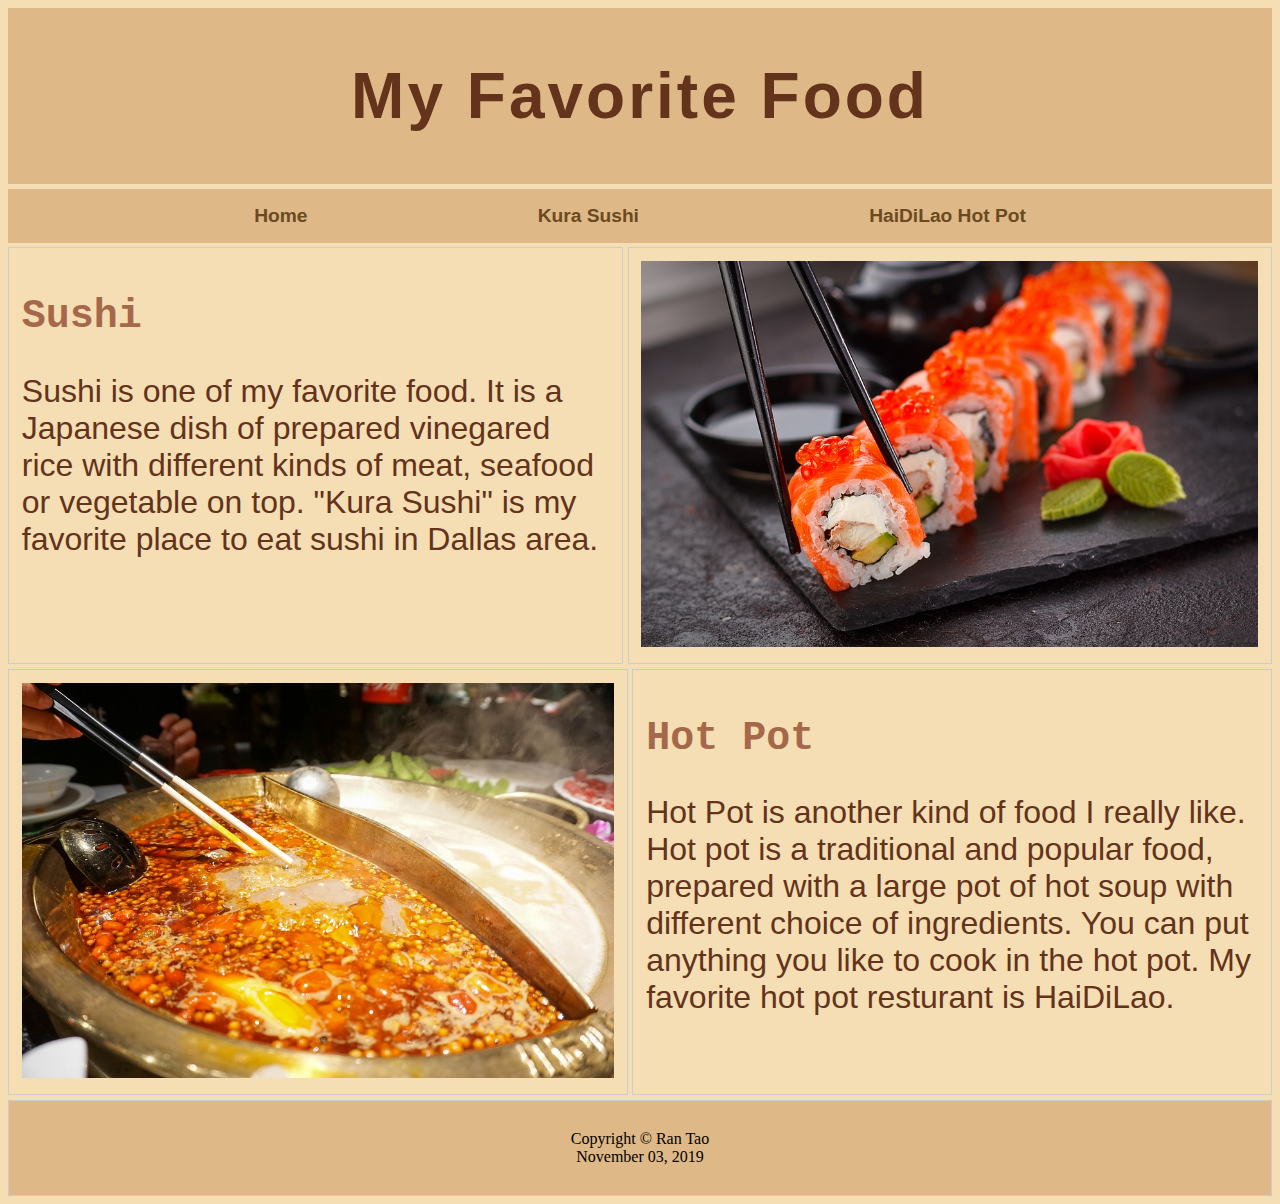
<file: index.html>
<!DOCTYPE html>
<html lang="en">
<head>
    <meta charset="UTF-8">
    <meta name="viewport" content="width=device-width, initial-scale=1.0">
    <meta http-equiv="X-UA-Compatible" content="ie=edge">
    <title>My Favorite Food</title>

    <link rel="stylesheet" href="style.css">
</head>
<body>
        <div id="container1">
                <header>
                    <h1>My Favorite Food</h1>
                </header>
        
                <nav>
                    <ul>
                        <li><a href="index.html">Home</a></li>
                        <li><a href="Page2.html">Kura Sushi</a></li>
                        <li><a href="Page3.html">HaiDiLao Hot Pot</a></li>
                    </ul>
                </nav>
            
                <div id="box-1">
                    <h2>Sushi</h2>
                    <p>Sushi is one of my favorite food. It is a Japanese dish of prepared vinegared rice with different kinds of meat, seafood or vegetable on top. "Kura Sushi" is my favorite place to eat sushi in Dallas area. </p>
                </div>
            
        
                <div id="box-2">
                    <img src="./Image/sushi.jpg" alt="Sushi">
                </div>
        
                <div id="box-3">
                    <h2>Hot Pot</h2>
                    <p>Hot Pot is another kind of food I really like. Hot pot is a traditional and popular food, prepared with a large pot of hot soup with different choice of ingredients. You can put anything you like to cook in the hot pot. My favorite hot pot resturant is HaiDiLao.</p>
                    </div>
        
                <div id="box-4">
                    <img src="./Image/hot-pot.jpg" alt="Hot-Pot">
                </div>
        
                <footer>
                    <p>Copyright &copy; Ran Tao <br> November 03, 2019</p>
                </footer>
            </div>
        
    
</body>
</html>
</file>
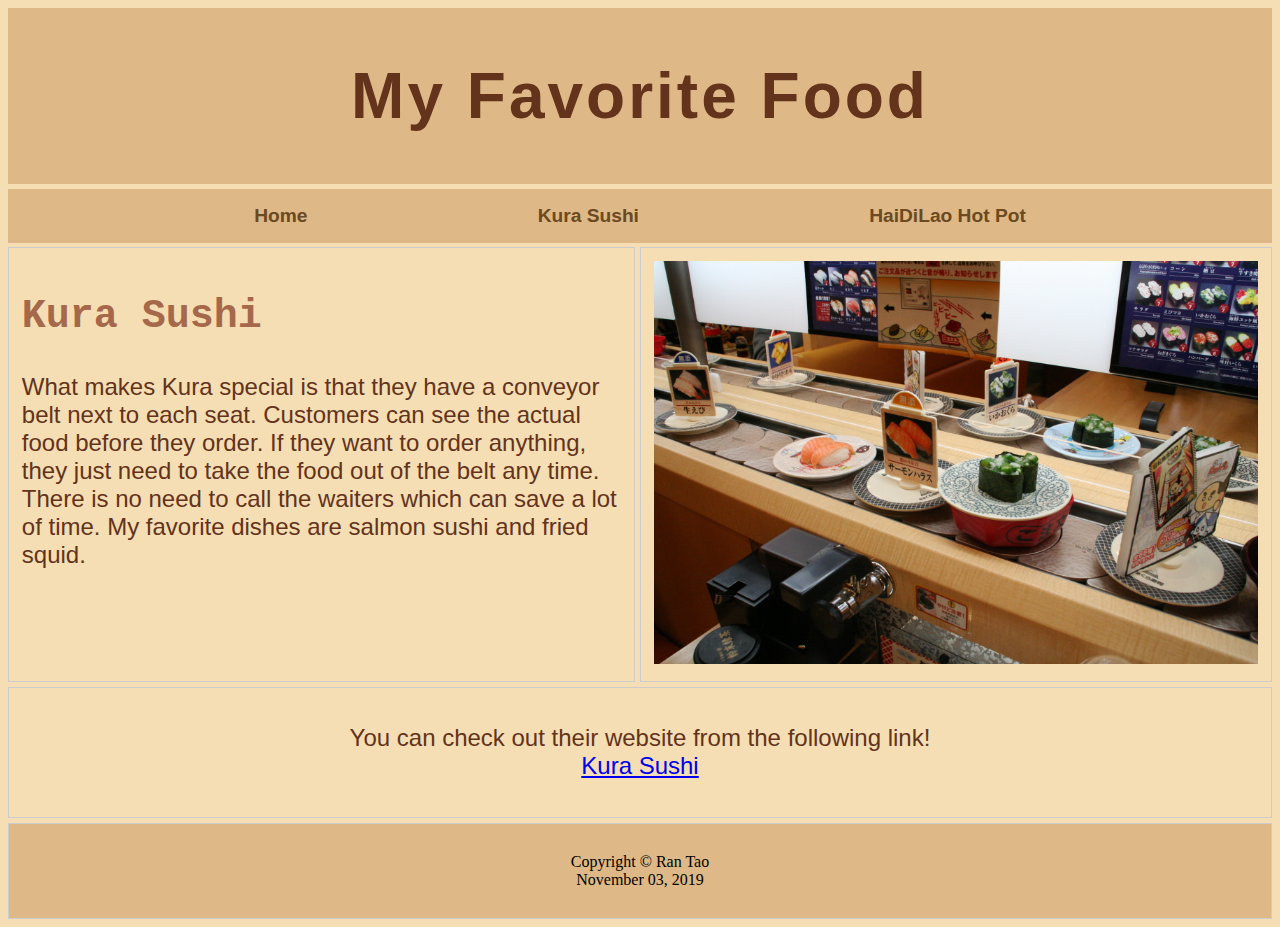
<file: Page2.html>
<!DOCTYPE html>
<html lang="en">
<head>
    <meta charset="UTF-8">
    <meta name="viewport" content="width=device-width, initial-scale=1.0">
    <meta http-equiv="X-UA-Compatible" content="ie=edge">
    <title>Kura Sushi</title>

    <link rel="stylesheet" href="style.css">
</head>
<body>
        <div id="container2">
                <header>
                    <h1>My Favorite Food</h1>
                </header>
        
                <nav>
                    <ul>
                        <li><a href="index.html">Home</a></li>
                        <li><a href="Page2.html">Kura Sushi</a></li>
                        <li><a href="Page3.html">HaiDiLao Hot Pot</a></li>
                    </ul>
                </nav>
            
                <div id="sushi-1">
                    <h2>Kura Sushi</h2>
                    <p>What makes Kura special is that they have a conveyor belt next to each seat. Customers can see the actual food before they order. If they want to order anything, they just need to take the food out of the belt any time. There is no need to call the waiters which can save a lot of time. My favorite dishes are salmon sushi and fried squid.</p>
                </div>
            
        
                <div id="sushi-2">
                    <img src="./Image/kura.jpg" alt="Kura">
                </div>
                
                <div id="sushi-3">       
                        <p>You can check out their website from the following link! <br>
                        <a href="https://kurasushi.com/">Kura Sushi</a>
                        </p>
                    </div>
        
                <footer>
                    <p>Copyright &copy; Ran Tao <br> November 03, 2019</p>
                </footer>
            </div>
        
    
</body>
</html>
</file>
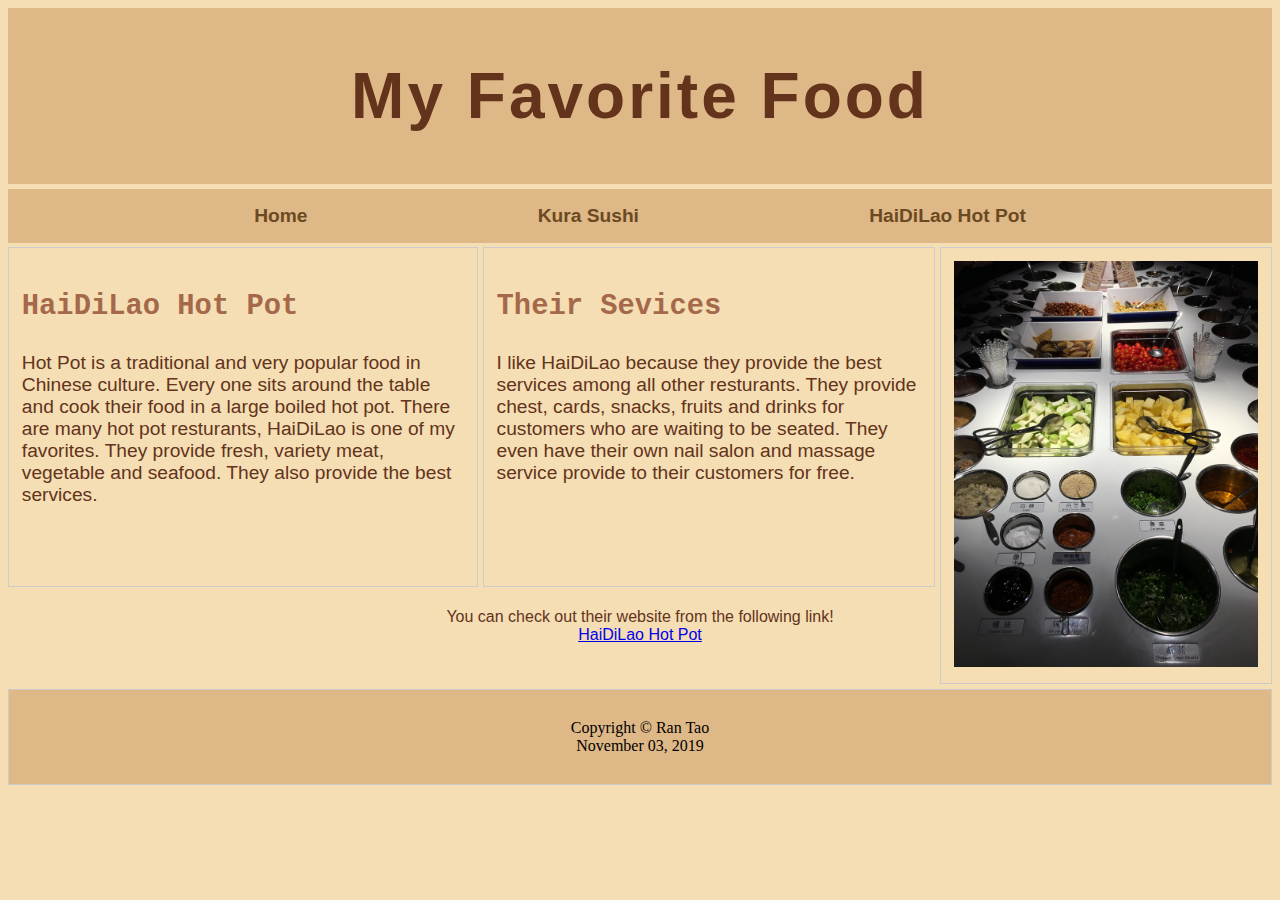
<file: Page3.html>
<!DOCTYPE html>
<html lang="en">
<head>
    <meta charset="UTF-8">
    <meta name="viewport" content="width=device-width, initial-scale=1.0">
    <meta http-equiv="X-UA-Compatible" content="ie=edge">
    <title>HaiDiLao Hot Pot</title>

    <link rel="stylesheet" href="style.css">
</head>
<body>
        <div id="container3">
                <header>
                    <h1>My Favorite Food</h1>
                </header>
        
                <nav>
                    <ul>
                        <li><a href="index.html">Home</a></li>
                        <li><a href="Page2.html">Kura Sushi</a></li>
                        <li><a href="Page3.html">HaiDiLao Hot Pot</a></li>
                    </ul>
                </nav>
                
                <div id="hotpot-1">
                    <h3>HaiDiLao Hot Pot</h3>
                    <p>Hot Pot is a traditional and very popular food in Chinese culture. Every one sits around the table and cook their food in a large boiled hot pot. There are many hot pot resturants, HaiDiLao is one of my favorites. They provide fresh, variety meat, vegetable and seafood. They also provide the best services. </p>
                </div>
            
        
                <div id="hotpot-2">
                    <img src="./Image/haidilao2.jpg" alt="HaiDiLao-Hot-Pot">
                </div>
        
                <div id="hotpot-3">
                        <p>You can check out their website from the following link! <br>
                            <a href="https://www.haidilao.com/en/index/index.html">HaiDiLao Hot Pot</a>
                            </p>
                    </div>

                <div id="hotpot-4">
                        <h3>Their Sevices</h3>
                        <p>I like HaiDiLao because they provide the best services among all other resturants. They provide chest, cards, snacks, fruits and drinks for customers who are waiting to be seated. They even have their own nail salon and massage service provide to their customers for free. </p>
                </div>
            
        
                <footer>
                    <p>Copyright &copy; Ran Tao <br> November 03, 2019</p>
                </footer>
            </div>
        
    
</body>
</html>
</file>
<file: style.css>
#container1 {
    display: grid;
    grid-template-columns: repeat(3 1fr);
    gap: 0.3rem;
    grid-template-areas: 
        'header    header    header'
        'nav       nav       nav'
        'box-1     box-2     box-2'
        'box-4     box-4     box-3'
        'footer    footer    footer';
}

#container2 {
    display: grid;
    grid-template-columns: 2fr 1fr 1fr;
    gap: 0.3rem;
    grid-template-areas: 
        'header    header    header'
        'nav       nav       nav'
        'sushi-1   sushi-2   sushi-2'
        'sushi-3   sushi-3   sushi-3'
        'footer    footer    footer';
}

#container3 {
    display: grid;
    grid-template-columns: repeat(3 1fr);
    gap: 0.3rem;
    grid-template-areas: 
        'header    header    header'
        'nav       nav       nav'
        'hotpot-1  hotpot-4  hotpot-2'
        'hotpot-1  hotpot-4  hotpot-2'
        'hotpot-3  hotpot-3  hotpot-3'
        'footer    footer    footer';  

}
/* ======================================================= */


body{
    background-color: wheat;
}

header {
    grid-area: header;
    text-align: center;
    font-family: 'Gill Sans', 'Gill Sans MT', Calibri, 'Trebuchet MS', sans-serif;
    color: rgb(99, 51, 28);
    letter-spacing: 3px;
    background: burlywood;
    font-size: 2rem;
}

/* ============================NAV===================== */
nav {
    grid-area: nav;
}

nav ul {
    display: flex;
    justify-content: space-evenly;
    list-style-type: none;
    background: burlywood;
    padding: 1rem;
    margin: 0;
}

nav ul li a {
    text-decoration: none;
    color: rgb(107, 74, 33);
    font-family: 'Gill Sans', 'Gill Sans MT', Calibri, 'Trebuchet MS', sans-serif;
    font-weight: bold;
    font-size: 1.2rem;
}

nav ul li a:hover {
    color: rgb(167, 148, 124);
}

/* ================================================= */


#box-1 {
    grid-area: box-1;
}

#box-2 {
    grid-area: box-2;   
}

#box-3 {
    grid-area: box-3;
}

#box-4 {
    grid-area: box-4;
}

#sushi-1 {
    grid-area: sushi-1;
}

#sushi-2 {
    grid-area: sushi-2;
}

#sushi-3 {
    grid-area: sushi-3;
}

#hotpot-1 {
    grid-area: hotpot-1;
}

#hotpot-2 {
    grid-area: hotpot-2;   
}

#hotpot-3 {
    grid-area: hotpot-3;
}

#hotpot-4 {
    grid-area: hotpot-4;
}

footer {
    grid-area: footer;
    text-align: center;
    background: burlywood;
}

/* ================================== */

header {
    padding: 0.5rem; 
}


img {
    width: 100%;
    height: auto;
  }


#box-1, #box-2, #box-3, #box-4, footer {
    border: #cccccc 1px solid;
    padding: 0.8rem; 
}


h2 {
    font-size: 2.5rem;
    color: rgb(165, 104, 75);
    font-family: 'Courier New', Courier, monospace;
}

h3{
    font-size: 1.8rem;
    color: rgb(165, 104, 75);
    font-family: 'Courier New', Courier, monospace;
}

#box-1, #box-3 p{
    font-size: 2rem;
    font-family: Arial, Helvetica, sans-serif;
    color: rgb(99, 51, 28);
}

#sushi-1, #sushi-2, #sushi-3, footer {
    border: #cccccc 1px solid;
    padding: 0.8rem; 
}

#sushi-1, #sushi-3{
    font-size: 1.5rem;
    font-family: Arial, Helvetica, sans-serif;
    color: rgb(99, 51, 28);
}

#sushi-3 {
    text-align: center;
}

#hotpot-1, #hotpot-2, #hotpot-4, footer {
    border: #cccccc 1px solid;
    padding: 0.8rem; 
}

#hotpot-2 {
    grid-row: 3 / span 3;
} 

#hotpot-3 {
    text-align: center;
    font-family: Arial, Helvetica, sans-serif;
    color: rgb(99, 51, 28);
}

#hotpot-1, #hotpot-4 {
    font-size: 1.2rem;
    font-family: Arial, Helvetica, sans-serif;
    color: rgb(99, 51, 28);
}
</file>
